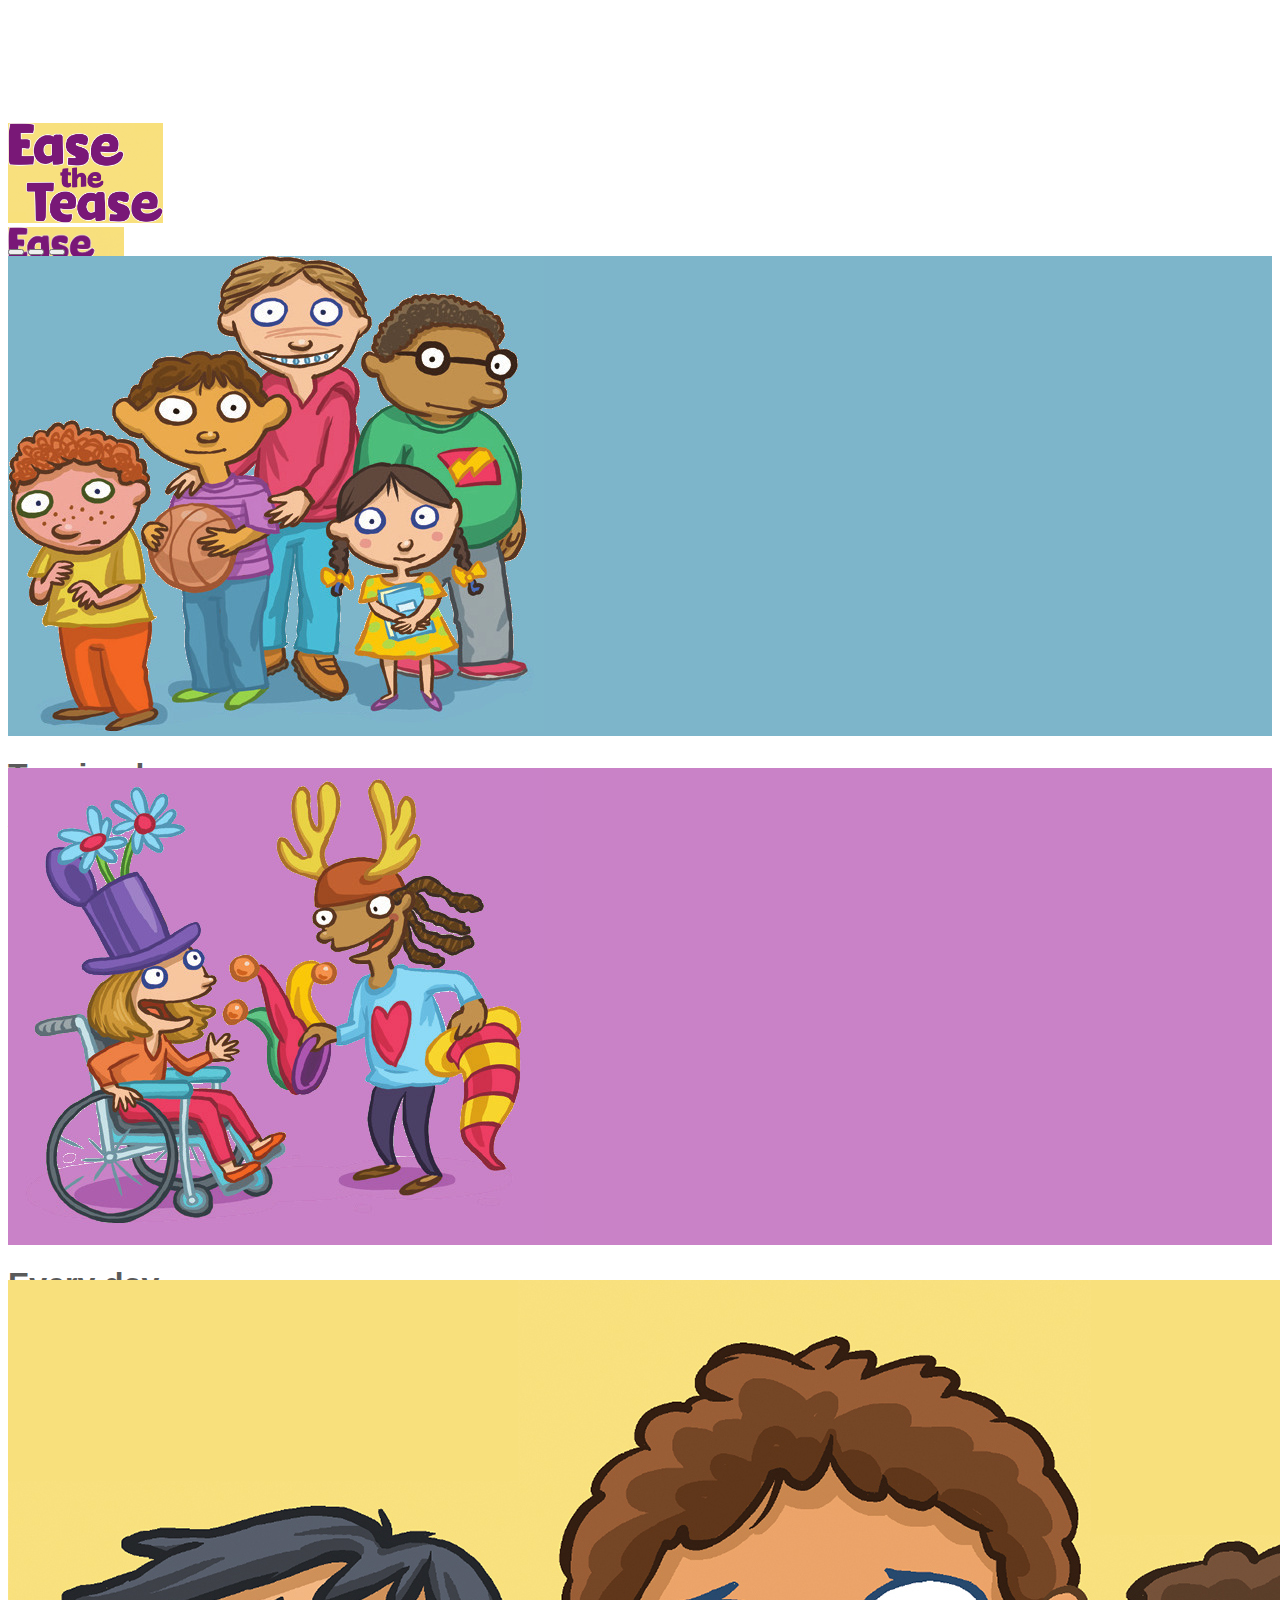
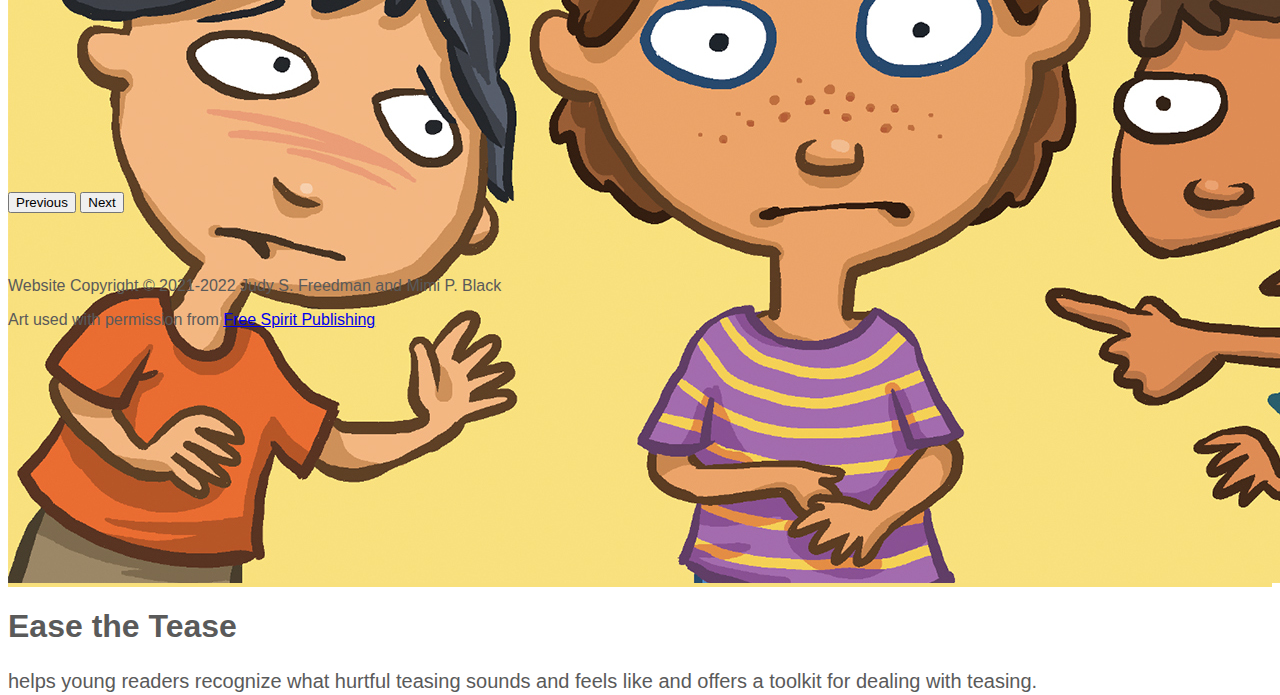
<file: index.html>
<!doctype html>
<html lang="en">

<head>
    <meta charset="utf-8">
    <meta name="viewport" content="width=device-width, initial-scale=1">
    <title>Ease The Tease</title>

    <link href="https://cdn.jsdelivr.net/npm/bootstrap@5.0.0-beta2/dist/css/bootstrap.min.css" rel="stylesheet"
        integrity="sha384-BmbxuPwQa2lc/FVzBcNJ7UAyJxM6wuqIj61tLrc4wSX0szH/Ev+nYRRuWlolflfl" crossorigin="anonymous">

    <link href="carousel.css" rel="stylesheet">
    <link href="ett-style.css" rel="stylesheet"><link href="graphics/logo.jpg" rel="icon">

</head>

<body pagename="Home">
    <header>
        <nav id="main-navbar" class="navbar navbar-expand-md fixed-top navbar-light">
            <a class="navbar-brand d-none d-md-block border border-dark rounded p-1" href="./index.html">
                <img class="img-fluid logo" src="./graphics/logo.jpg" alt="">
            </a>
            <a class="navbar-brand center-brand d-md-none border border-dark rounded p-1" href="./index.html">
                <img class="img-fluid logo-sm" src="./graphics/logo.jpg" alt="">
            </a>
            <button class="navbar-toggler" type="button" data-bs-toggle="collapse" data-bs-target="#navbarCollapse"
                aria-controls="navbarCollapse" aria-expanded="false" aria-label="Toggle navigation">
                <span class="navbar-toggler-icon"></span>
            </button>
            <div class="collapse navbar-collapse border border-secondary rounded" id="navbarCollapse">
            </div>
        </nav>
    </header>

    <main role="main">
        <div id="myCarousel" class="carousel slide" data-bs-ride="carousel">
            <div class="carousel-indicators">
                <button type="button" data-bs-target="#myCarousel" data-bs-slide-to="0" class="active"
                    aria-current="true" aria-label="Slide 1"></button>
                <button type="button" data-bs-target="#myCarousel" data-bs-slide-to="1" aria-label="Slide 2"></button>
                <button type="button" data-bs-target="#myCarousel" data-bs-slide-to="2" aria-label="Slide 3"></button>
            </div>
            <div class="carousel-inner">
                <div class="carousel-item active">
                    <div class="w-100 h-100 ett-bg-blue">
                        <img class="h-75 mt-2 position-absolute top-0 start-50 translate-middle-x" src="graphics/slide1.jpg">
                    </div>

                    <div class="container">
                        <div class="carousel-caption text-start">
                            <h1>Teasing happens</h1>
                            <p>to lots and lots (and lots!) of kids.</p>
                        </div>
                    </div>
                </div>
                <div class="carousel-item">
                    <div class="w-100 h-100 ett-bg-purple">
                        <img class="h-75 position-absolute top-0 start-50 translate-middle-x" src="graphics/slide2.jpg">
                    </div>

                    <div class="container">
                        <div class="carousel-caption text-start">
                            <h1>Every day.</h1>
                            <p>Sometimes that teasing can be fun, but sometimes it hurts.</p>
                        </div>
                    </div>
                </div>
                <div class="carousel-item">
                    <div class="w-100 h-100 ett-bg-yellow">
                        <img class="carousel-cartoon position-absolute top-0 start-50 translate-middle-x" src="graphics/slide3.jpg">
                    </div>

                    <div class="container">
                        <div class="carousel-caption text-start text-dark">
                            <!-- TODO this is hard to read on mobile -->
                            <h1 class="font-italic">Ease the Tease</h1>
                            <p>helps young readers recognize what hurtful teasing sounds and feels like and offers a
                                toolkit for dealing with teasing.</p>
                        </div>
                    </div>
                </div>
            </div>
            <button class="carousel-control-prev" type="button" data-bs-target="#myCarousel" data-bs-slide="prev">
                <span class="carousel-control-prev-icon" aria-hidden="true"></span>
                <span class="visually-hidden">Previous</span>
            </button>
            <button class="carousel-control-next" type="button" data-bs-target="#myCarousel" data-bs-slide="next">
                <span class="carousel-control-next-icon" aria-hidden="true"></span>
                <span class="visually-hidden">Next</span>
            </button>
        </div>
        <!-- FOOTER -->
        <footer class="container">
            <p>
                Website Copyright &copy; 2021-2022 Judy S. Freedman and Mimi P. Black
            </p>
            <p>
                Art used with permission from <a href="https://www.freespirit.com/">Free Spirit Publishing</a>
            </p>
        </footer>
    </main>
    <script src="https://cdn.jsdelivr.net/npm/bootstrap@5.0.0-beta2/dist/js/bootstrap.bundle.min.js"
        integrity="sha384-b5kHyXgcpbZJO/tY9Ul7kGkf1S0CWuKcCD38l8YkeH8z8QjE0GmW1gYU5S9FOnJ0"
        crossorigin="anonymous"></script>
    <script src="https://code.jquery.com/jquery-3.5.1.min.js"
        integrity="sha256-9/aliU8dGd2tb6OSsuzixeV4y/faTqgFtohetphbbj0=" crossorigin="anonymous"></script>
    <script src="ett-utils.js"></script>
</body>

</html>
</file>
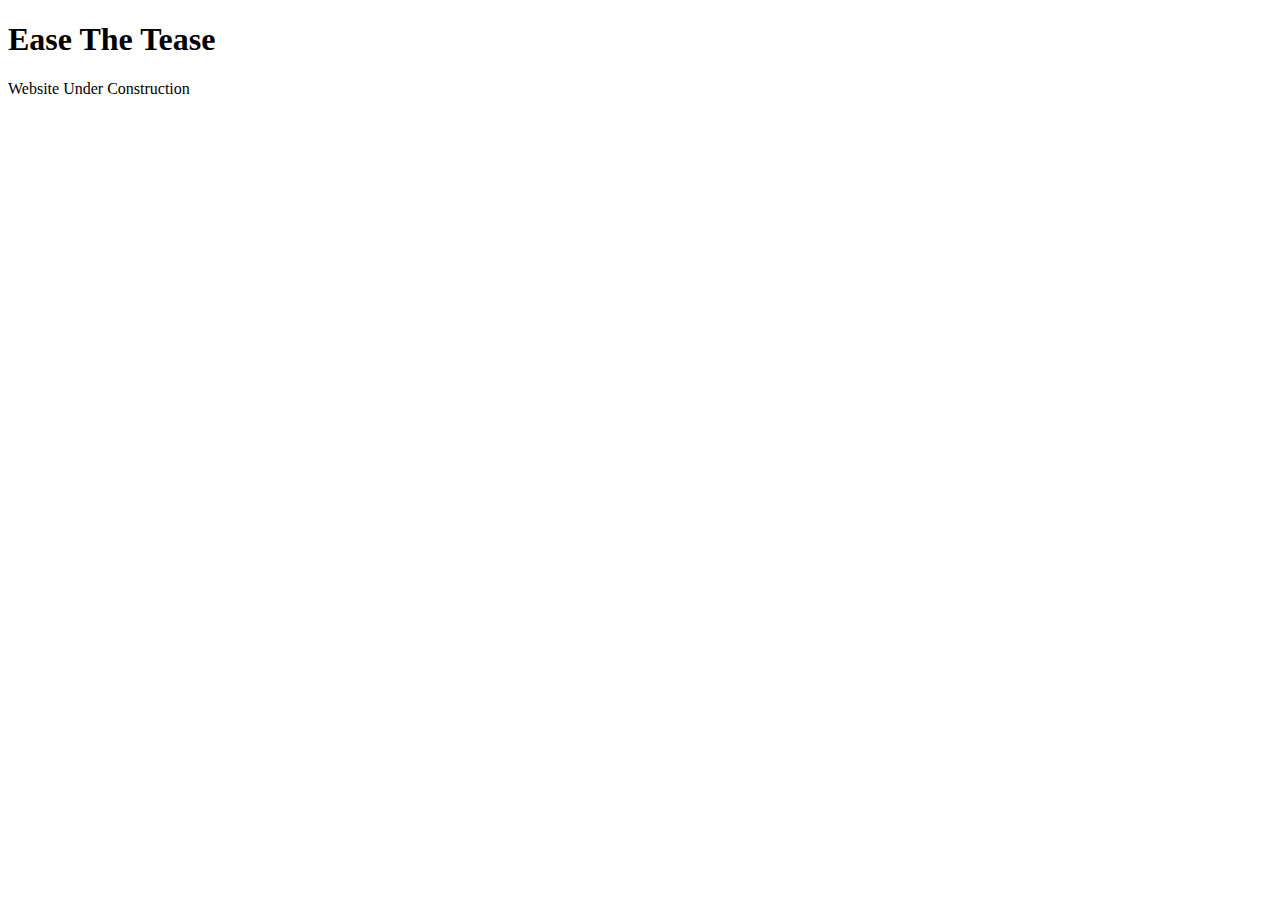
<file: ease-the-tease/index.html>
<!doctype html>
<html lang="en">

<head>
    <meta charset="utf-8">
    <meta name="viewport" content="width=device-width, initial-scale=1">
    <title>Ease The Tease</title>

    <link href="https://cdn.jsdelivr.net/npm/bootstrap@5.0.0-beta2/dist/css/bootstrap.min.css" rel="stylesheet"
        integrity="sha384-BmbxuPwQa2lc/FVzBcNJ7UAyJxM6wuqIj61tLrc4wSX0szH/Ev+nYRRuWlolflfl" crossorigin="anonymous">

</head>

<body>
    <main class="container text-center">
        <h1 class="display-1 mt-2">Ease The Tease</h1>
        <p class="lead">Website Under Construction</p>
    </main>
</body>

</html>
</file>
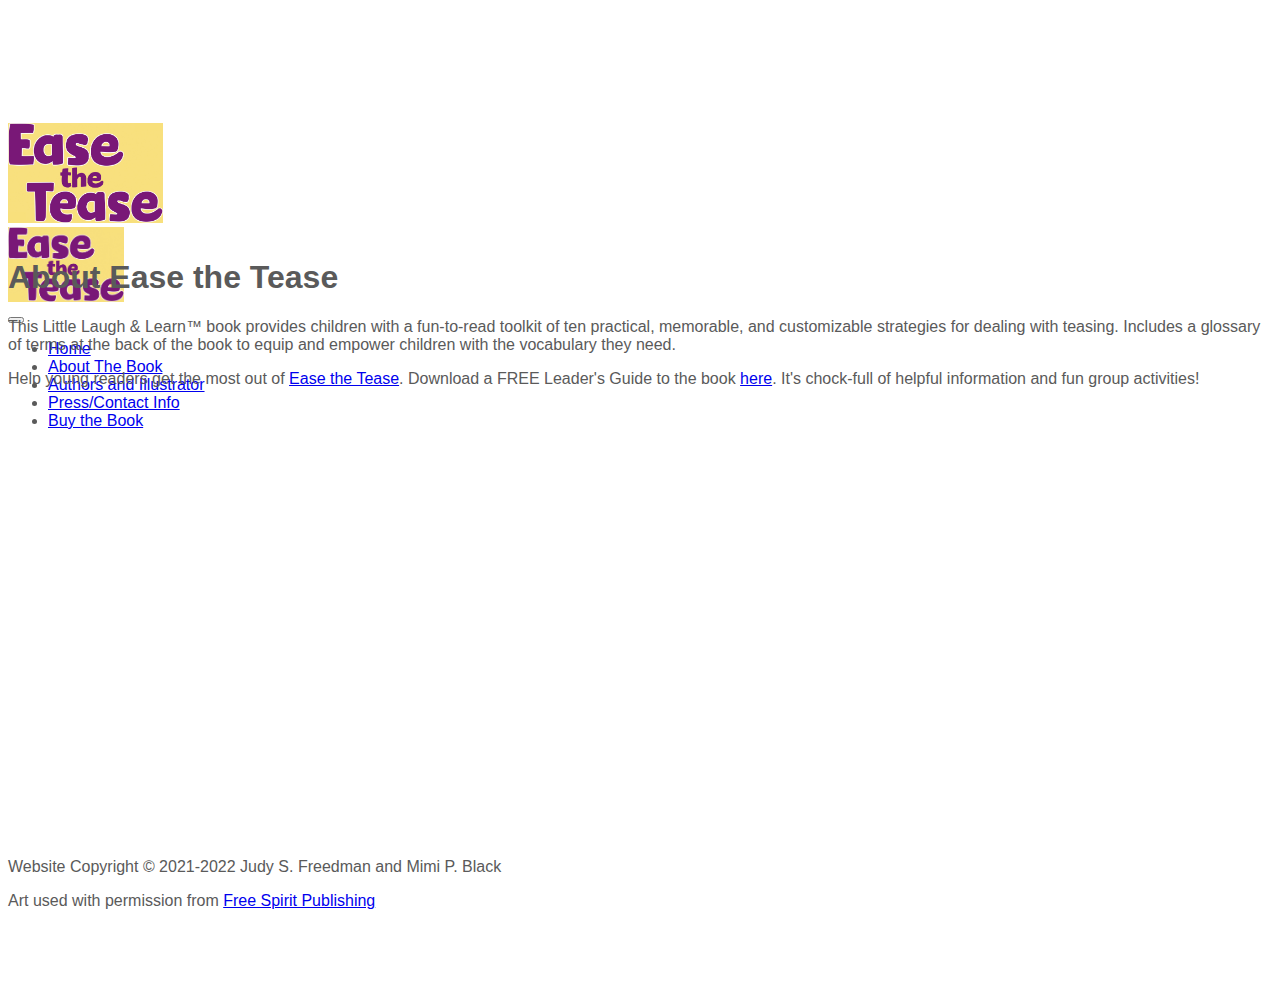
<file: about.html>
<!doctype html>
<html lang="en">

<head>
    <meta charset="utf-8">
    <meta name="viewport" content="width=device-width, initial-scale=1">
    <title>Ease The Tease | About</title>

    <link href="https://cdn.jsdelivr.net/npm/bootstrap@5.0.0-beta2/dist/css/bootstrap.min.css" rel="stylesheet"
        integrity="sha384-BmbxuPwQa2lc/FVzBcNJ7UAyJxM6wuqIj61tLrc4wSX0szH/Ev+nYRRuWlolflfl" crossorigin="anonymous">

    <link href="carousel.css" rel="stylesheet">
    <link href="ett-style.css" rel="stylesheet"><link href="graphics/logo.jpg" rel="icon">

</head>

<body pagename="About">
    <header>
        <nav id="main-navbar" class="navbar navbar-expand-md fixed-top navbar-light">
            <a class="navbar-brand d-none d-md-block border border-dark rounded p-1" href="./index.html">
                <img class="img-fluid logo" src="./graphics/logo.jpg" alt="">
            </a>
            <a class="navbar-brand center-brand d-md-none border border-dark rounded p-1" href="./index.html">
                <img class="img-fluid logo-sm" src="./graphics/logo.jpg" alt="">
            </a>
            <button class="navbar-toggler" type="button" data-bs-toggle="collapse" data-bs-target="#navbarCollapse"
                aria-controls="navbarCollapse" aria-expanded="false" aria-label="Toggle navigation">
                <span class="navbar-toggler-icon"></span>
            </button>
            <div class="collapse navbar-collapse border border-secondary rounded" id="navbarCollapse">
            </div>
        </nav>
    </header>

    <main role="main">
        <div class="container">
            <h1 class="display-1">About Ease the Tease</h1>
            <p class="lead">This Little Laugh &#38; Learn&#8482; book provides children with a fun-to-read
                toolkit of ten practical, memorable, and customizable strategies for dealing
                with teasing. Includes a glossary of terms at the back of the book to equip
                and empower children with the vocabulary they need.</p>
                <p class="lead">Help young readers get the most out of <a class="fst-italic" href="https://www.freespirit.com/social-and-emotional-learning-for-kids-and-teens/ease-the-tease-little-laugh-and-learn-judy-freedman-mimi-black-steve-mark-teasing?c=2">Ease the Tease</a>. Download a FREE Leader's Guide to the book <a class="fw-normal" href="
                    https://www.freespirit.com/leaders-guide-to-ease-the-tease?c=106">here</a>. It's chock-full of helpful information and fun group activities!</p>
        </div>
        <!-- FOOTER -->
        <footer class="container">
            <p>
                Website Copyright &copy; 2021-2022 Judy S. Freedman and Mimi P. Black
            </p>
            <p>
                Art used with permission from <a href="https://www.freespirit.com/">Free Spirit Publishing</a>
            </p>
        </footer>
    </main>
    <script src="https://cdn.jsdelivr.net/npm/bootstrap@5.0.0-beta2/dist/js/bootstrap.bundle.min.js"
        integrity="sha384-b5kHyXgcpbZJO/tY9Ul7kGkf1S0CWuKcCD38l8YkeH8z8QjE0GmW1gYU5S9FOnJ0"
        crossorigin="anonymous"></script>
    <script src="https://code.jquery.com/jquery-3.5.1.min.js"
        integrity="sha256-9/aliU8dGd2tb6OSsuzixeV4y/faTqgFtohetphbbj0=" crossorigin="anonymous"></script>
    <script src="ett-utils.js"></script>
</body>

</html>
</file>
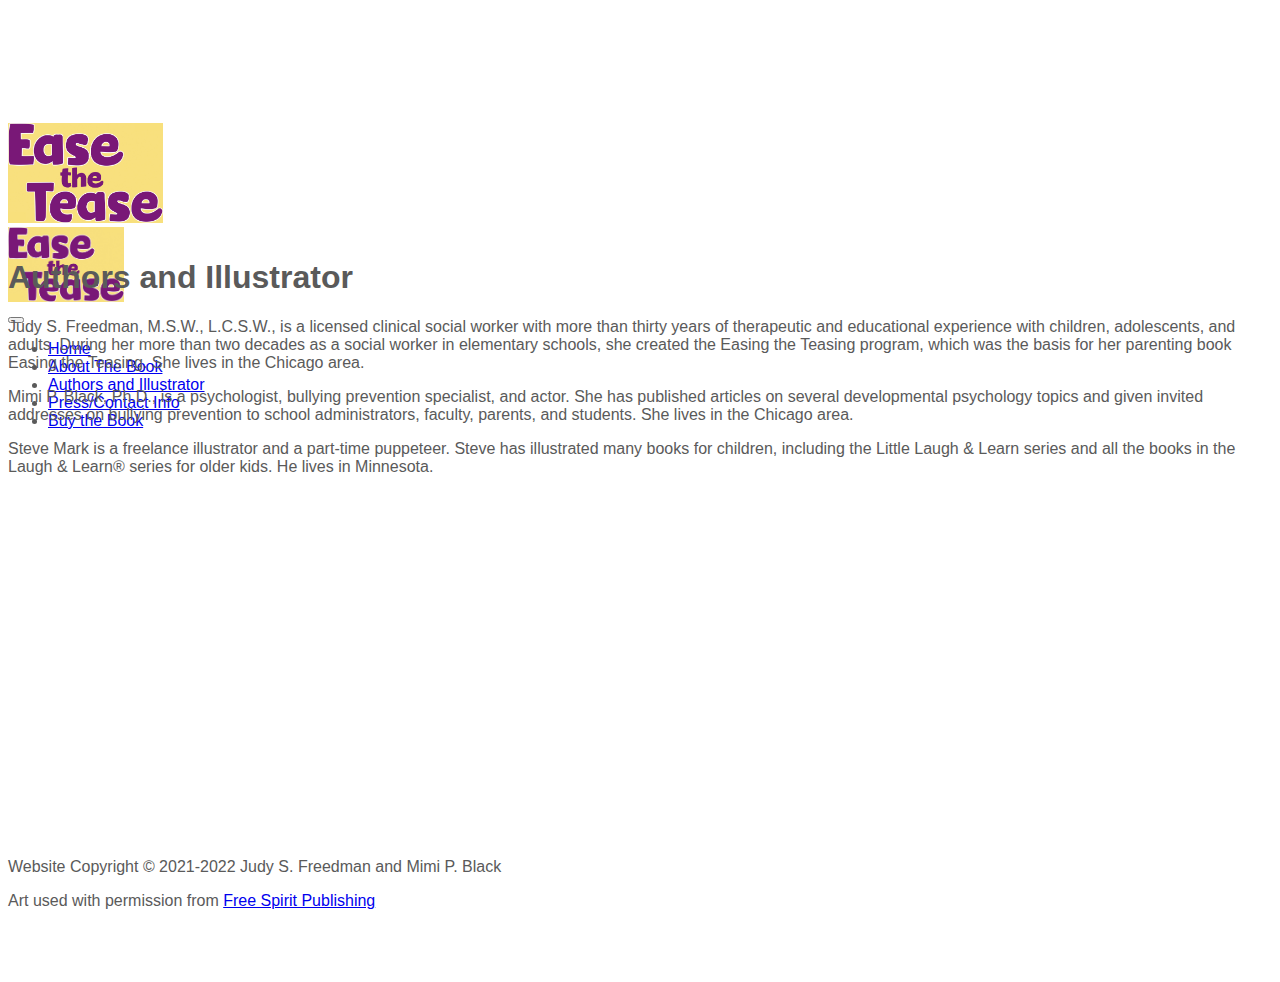
<file: authors.html>
<!doctype html>
<html lang="en">

<head>
    <meta charset="utf-8">
    <meta name="viewport" content="width=device-width, initial-scale=1">
    <title>Ease The Tease | Authors</title>

    <link href="https://cdn.jsdelivr.net/npm/bootstrap@5.0.0-beta2/dist/css/bootstrap.min.css" rel="stylesheet"
        integrity="sha384-BmbxuPwQa2lc/FVzBcNJ7UAyJxM6wuqIj61tLrc4wSX0szH/Ev+nYRRuWlolflfl" crossorigin="anonymous">

    <link href="carousel.css" rel="stylesheet">
    <link href="ett-style.css" rel="stylesheet"><link href="graphics/logo.jpg" rel="icon">

</head>

<body pagename="Authors and Illustrator">
    <header>
        <nav id="main-navbar" class="navbar navbar-expand-md fixed-top navbar-light">
            <a class="navbar-brand d-none d-md-block border border-dark rounded p-1" href="./index.html">
                <img class="img-fluid logo" src="./graphics/logo.jpg" alt="">
            </a>
            <a class="navbar-brand center-brand d-md-none border border-dark rounded p-1" href="./index.html">
                <img class="img-fluid logo-sm" src="./graphics/logo.jpg" alt="">
            </a>
            <button class="navbar-toggler" type="button" data-bs-toggle="collapse" data-bs-target="#navbarCollapse"
                aria-controls="navbarCollapse" aria-expanded="false" aria-label="Toggle navigation">
                <span class="navbar-toggler-icon"></span>
            </button>
            <div class="collapse navbar-collapse border border-secondary rounded" id="navbarCollapse">
            </div>
        </nav>
    </header>

    <main role="main">
        <div class="container">
            <h1 class="display-1">Authors and Illustrator</h1>
            <p class="lead">Judy S. Freedman, M.S.W., L.C.S.W., is a licensed clinical social worker with more than
                thirty years of therapeutic and educational experience with children, adolescents, and adults. During
                her more than two decades as a social worker in elementary schools, she created the Easing the Teasing
                program, which was the basis for her parenting book Easing the Teasing. She lives in the Chicago area.
            </p>
            <p class="lead">Mimi P. Black, Ph.D., is a psychologist, bullying prevention specialist, and actor. She has
                published articles on several developmental psychology topics and given invited addresses on bullying
                prevention to school administrators, faculty, parents, and students. She lives in the Chicago area.
            </p>
            <p class="lead">Steve Mark is a freelance illustrator and a part-time puppeteer. Steve has illustrated many
                books for children, including the Little Laugh &#38; Learn series and all the books in the Laugh &#38; Learn&#174;
                series for older kids. He lives in Minnesota.</p>
        </div>
        <!-- FOOTER -->
        <footer class="container">
            <p>
                Website Copyright &copy; 2021-2022 Judy S. Freedman and Mimi P. Black
            </p>
            <p>
                Art used with permission from <a href="https://www.freespirit.com/">Free Spirit Publishing</a>
            </p>
        </footer>
    </main>
    <script src="https://cdn.jsdelivr.net/npm/bootstrap@5.0.0-beta2/dist/js/bootstrap.bundle.min.js"
        integrity="sha384-b5kHyXgcpbZJO/tY9Ul7kGkf1S0CWuKcCD38l8YkeH8z8QjE0GmW1gYU5S9FOnJ0"
        crossorigin="anonymous"></script>
    <script src="https://code.jquery.com/jquery-3.5.1.min.js"
        integrity="sha256-9/aliU8dGd2tb6OSsuzixeV4y/faTqgFtohetphbbj0=" crossorigin="anonymous"></script>
    <script src="ett-utils.js"></script>
</body>

</html>
</file>
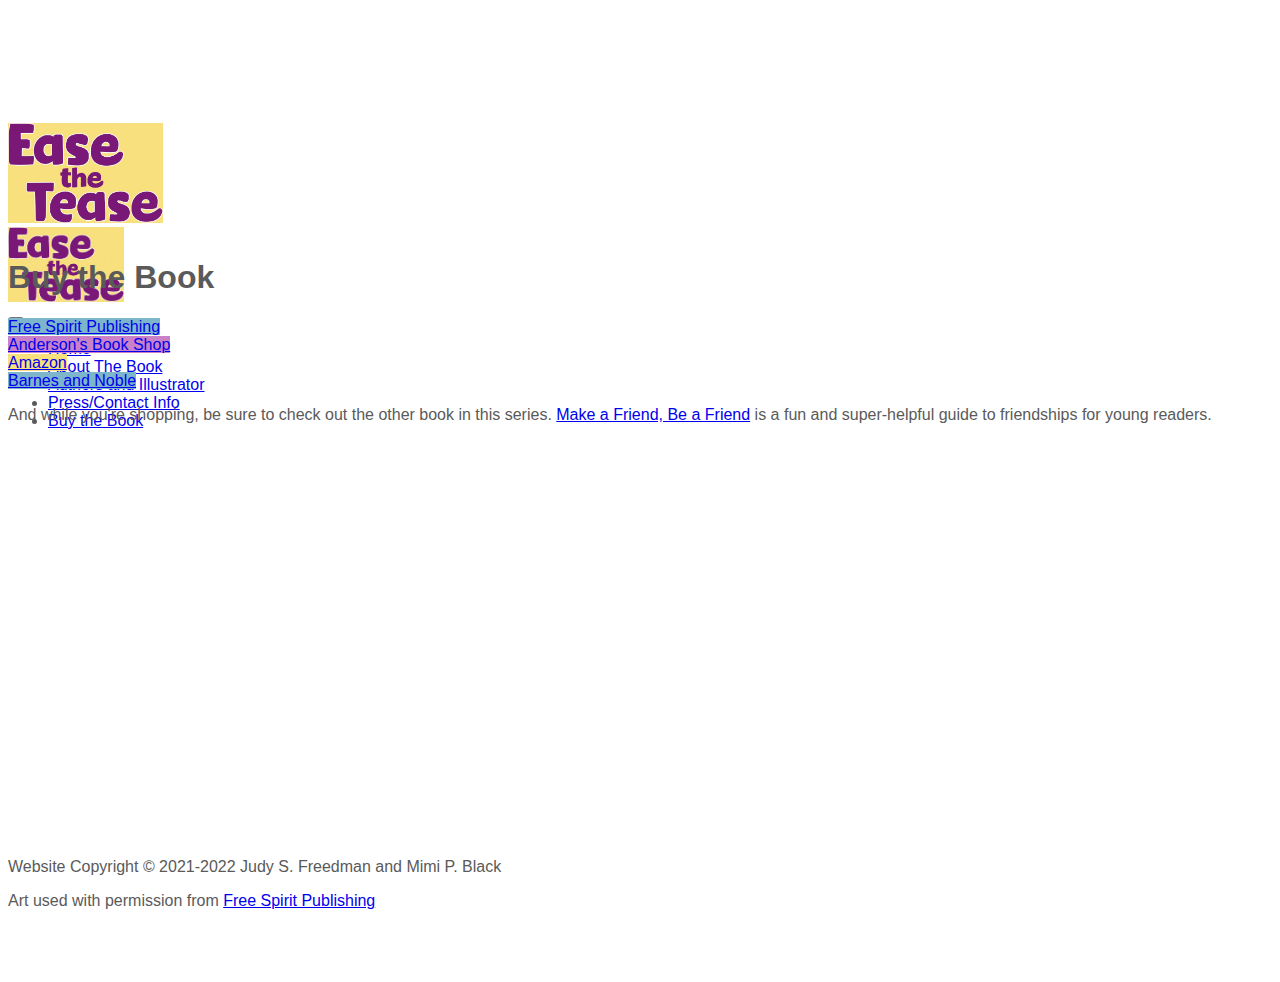
<file: buy.html>
<!doctype html>
<html lang="en">

<head>
    <meta charset="utf-8">
    <meta name="viewport" content="width=device-width, initial-scale=1">
    <title>Ease The Tease | Buy</title>

    <link href="https://cdn.jsdelivr.net/npm/bootstrap@5.0.0-beta2/dist/css/bootstrap.min.css" rel="stylesheet"
        integrity="sha384-BmbxuPwQa2lc/FVzBcNJ7UAyJxM6wuqIj61tLrc4wSX0szH/Ev+nYRRuWlolflfl" crossorigin="anonymous">

    <link href="carousel.css" rel="stylesheet">
    <link href="ett-style.css" rel="stylesheet">
    <link href="graphics/logo.jpg" rel="icon">

</head>

<body pagename="Buy the Book">
    <header>
        <nav id="main-navbar" class="navbar navbar-expand-md fixed-top navbar-light">
            <a class="navbar-brand d-none d-md-block border border-dark rounded p-1" href="./index.html">
                <img class="img-fluid logo" src="./graphics/logo.jpg" alt="">
            </a>
            <a class="navbar-brand center-brand d-md-none border border-dark rounded p-1" href="./index.html">
                <img class="img-fluid logo-sm" src="./graphics/logo.jpg" alt="">
            </a>
            <button class="navbar-toggler" type="button" data-bs-toggle="collapse" data-bs-target="#navbarCollapse"
                aria-controls="navbarCollapse" aria-expanded="false" aria-label="Toggle navigation">
                <span class="navbar-toggler-icon"></span>
            </button>
            <div class="collapse navbar-collapse border border-secondary rounded" id="navbarCollapse">
            </div>
        </nav>
    </header>

    <main role="main">
        <div class="container">
            <h1 class="display-1">Buy the Book</h1>
            <div class="col">

                <div class="row mt-3 w-50">
                    <a class="btn btn-lg ett-bg-blue"
                        href="https://www.freespirit.com/social-and-emotional-learning-for-kids-and-teens/ease-the-tease-little-laugh-and-learn-judy-freedman-mimi-black-steve-mark-teasing">Free
                        Spirit Publishing</a>
                </div>
                <div class="row mt-3 w-50">
                    <a class="btn btn-lg ett-bg-purple"
                        href="https://www.andersonsbookshop.com/book/9781631983504">Anderson's Book Shop</a>
                </div>
                <div class="row mt-3 w-50">

                    <a class="btn btn-lg ett-bg-yellow"
                        href="https://www.amazon.com/Ease-Tease-Little-Laugh-LearnTM/dp/1631983504/">Amazon</a>
                </div>
                <div class="row mt-3 w-50">

                    <a class="btn btn-lg ett-bg-blue"
                        href="https://www.barnesandnoble.com/w/ease-the-tease-judy-s-freedman-msw-lcsw/1138956125?ean=9781631983504">Barnes
                        and Noble</a>
                </div>
                <div class="row mt-5 w-50">
                    <p class="lead">And while you're shopping, be sure to check out the other book in this series. <a href="https://www.freespirit.com/social-and-emotional-learning-for-kids-and-teens/make-a-friend-be-a-friend-little-laugh-and-learn-eric-braun-steve-mark-how-to-be-a-good-friend">Make a Friend, Be a Friend</a> is a fun and super-helpful guide to friendships for young readers.</p>
                </div>
            </div>
        </div>
        <!-- FOOTER -->
        <footer class="container">
            <p>
                Website Copyright &copy; 2021-2022 Judy S. Freedman and Mimi P. Black
            </p>
            <p>
                Art used with permission from <a href="https://www.freespirit.com/">Free Spirit Publishing</a>
            </p>
        </footer>
    </main>
    <script src="https://cdn.jsdelivr.net/npm/bootstrap@5.0.0-beta2/dist/js/bootstrap.bundle.min.js"
        integrity="sha384-b5kHyXgcpbZJO/tY9Ul7kGkf1S0CWuKcCD38l8YkeH8z8QjE0GmW1gYU5S9FOnJ0"
        crossorigin="anonymous"></script>
    <script src="https://code.jquery.com/jquery-3.5.1.min.js"
        integrity="sha256-9/aliU8dGd2tb6OSsuzixeV4y/faTqgFtohetphbbj0=" crossorigin="anonymous"></script>
    <script src="ett-utils.js"></script>
</body>

</html>
</file>
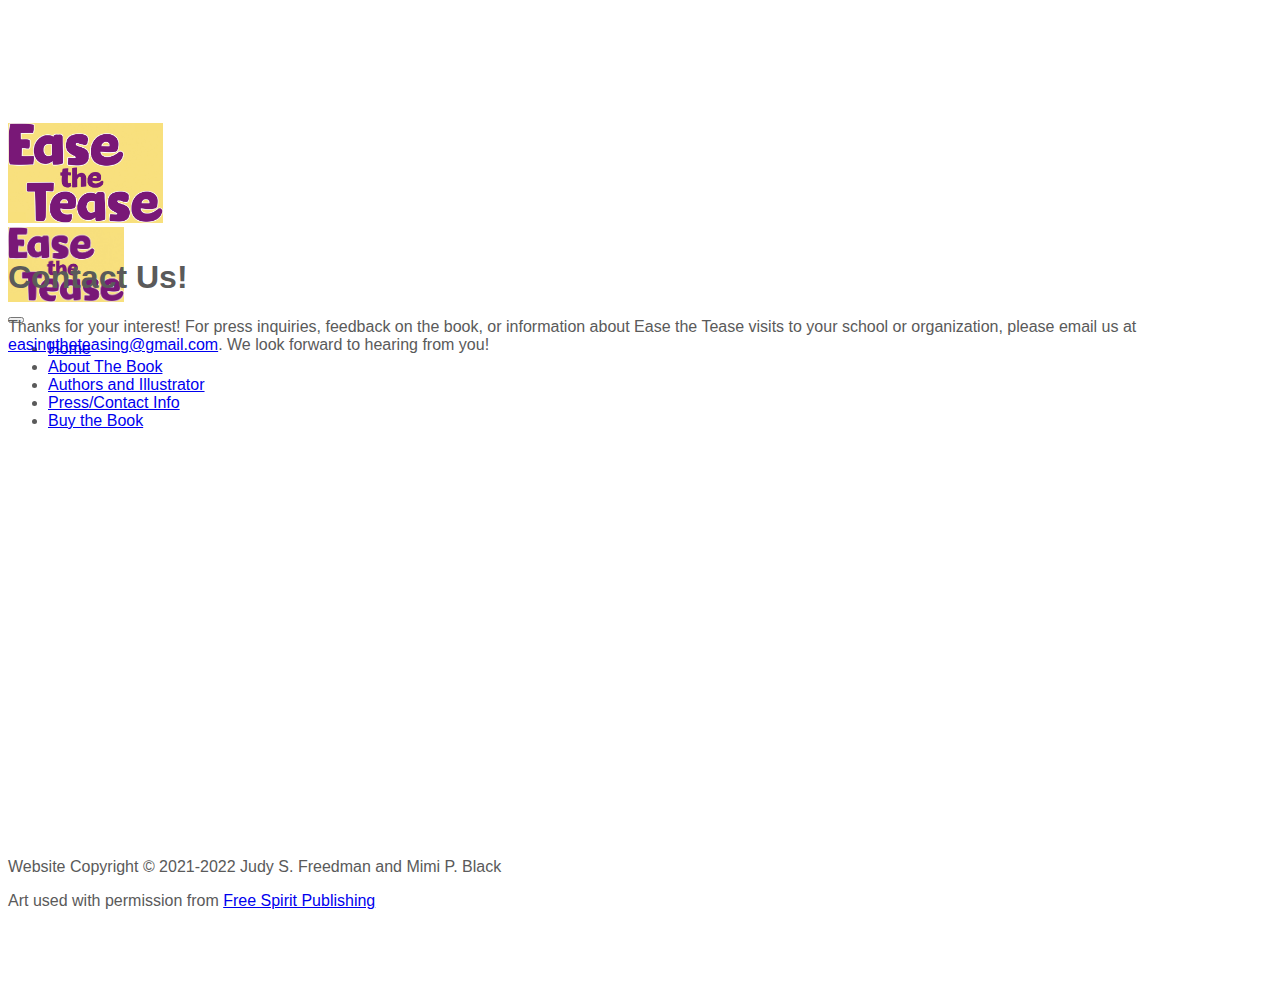
<file: press.html>
<!doctype html>
<html lang="en">

<head>
    <meta charset="utf-8">
    <meta name="viewport" content="width=device-width, initial-scale=1">
    <title>Ease The Tease | Press</title>

    <link href="https://cdn.jsdelivr.net/npm/bootstrap@5.0.0-beta2/dist/css/bootstrap.min.css" rel="stylesheet"
        integrity="sha384-BmbxuPwQa2lc/FVzBcNJ7UAyJxM6wuqIj61tLrc4wSX0szH/Ev+nYRRuWlolflfl" crossorigin="anonymous">

    <link href="carousel.css" rel="stylesheet">
    <link href="ett-style.css" rel="stylesheet"><link href="graphics/logo.jpg" rel="icon">

</head>

<body pagename="Press">
    <header>
        <nav id="main-navbar" class="navbar navbar-expand-md fixed-top navbar-light">
            <a class="navbar-brand d-none d-md-block border border-dark rounded p-1" href="./index.html">
                <img class="img-fluid logo" src="./graphics/logo.jpg" alt="">
            </a>
            <a class="navbar-brand center-brand d-md-none border border-dark rounded p-1" href="./index.html">
                <img class="img-fluid logo-sm" src="./graphics/logo.jpg" alt="">
            </a>
            <button class="navbar-toggler" type="button" data-bs-toggle="collapse" data-bs-target="#navbarCollapse"
                aria-controls="navbarCollapse" aria-expanded="false" aria-label="Toggle navigation">
                <span class="navbar-toggler-icon"></span>
            </button>
            <div class="collapse navbar-collapse border border-secondary rounded" id="navbarCollapse">
            </div>
        </nav>
    </header>

    <main role="main">
        <div class="container">
            <h1 class="display-1">Contact Us!</h1>
            <p class="lead">Thanks for your interest! For press inquiries, feedback on the book, or information about Ease the Tease visits to your school or organization, please email us at <a href="mailto:easingtheteasing@gmail.com">easingtheteasing@gmail.com</a>. We look forward to hearing from you!</p>
        </div>
        <!-- FOOTER -->
        <footer class="container">
            <p>
                Website Copyright &copy; 2021-2022 Judy S. Freedman and Mimi P. Black
            </p>
            <p>
                Art used with permission from <a href="https://www.freespirit.com/">Free Spirit Publishing</a>
            </p>
        </footer>
    </main>
    <script src="https://cdn.jsdelivr.net/npm/bootstrap@5.0.0-beta2/dist/js/bootstrap.bundle.min.js"
        integrity="sha384-b5kHyXgcpbZJO/tY9Ul7kGkf1S0CWuKcCD38l8YkeH8z8QjE0GmW1gYU5S9FOnJ0"
        crossorigin="anonymous"></script>
    <script src="https://code.jquery.com/jquery-3.5.1.min.js"
        integrity="sha256-9/aliU8dGd2tb6OSsuzixeV4y/faTqgFtohetphbbj0=" crossorigin="anonymous"></script>
    <script src="ett-utils.js"></script>
</body>

</html>
</file>
<file: carousel.css>
/* GLOBAL STYLES
-------------------------------------------------- */
/* Padding below the footer and lighter body text */

body {
  padding-top: 3rem;
  padding-bottom: 3rem;
  color: #5a5a5a;
}


/* CUSTOMIZE THE CAROUSEL
-------------------------------------------------- */

/* Carousel base class */
.carousel {
  margin-bottom: 4rem;
}
/* Since positioning the image, we need to help out the caption */
.carousel-caption {
  bottom: 3rem;
  z-index: 10;
}

/* Declare heights because of positioning of img element */
.carousel-item {
  height: 32rem;
}
.carousel-item > img {
  position: absolute;
  top: 0;
  left: 0;
  min-width: 100%;
  height: 32rem;
}


/* MARKETING CONTENT
-------------------------------------------------- */

/* Center align the text within the three columns below the carousel */
.marketing .col-lg-4 {
  margin-bottom: 1.5rem;
  text-align: center;
}
.marketing h2 {
  font-weight: 400;
}
/* rtl:begin:ignore */
.marketing .col-lg-4 p {
  margin-right: .75rem;
  margin-left: .75rem;
}
/* rtl:end:ignore */


/* Featurettes
------------------------- */

.featurette-divider {
  margin: 5rem 0; /* Space out the Bootstrap <hr> more */
}

/* Thin out the marketing headings */
.featurette-heading {
  font-weight: 300;
  line-height: 1;
  /* rtl:remove */
  letter-spacing: -.05rem;
}


/* RESPONSIVE CSS
-------------------------------------------------- */

@media (min-width: 40em) {
  /* Bump up size of carousel content */
  .carousel-caption p {
    margin-bottom: 1.25rem;
    font-size: 1.25rem;
    line-height: 1.4;
  }

  .featurette-heading {
    font-size: 50px;
  }
}

@media (min-width: 62em) {
  .featurette-heading {
    margin-top: 7rem;
  }
}
</file>
<file: ett-style.css>
.carousel-image{
    filter:brightness(40%);
}
.navbar{
    background-color: white;
    max-height: 115px;
}
.logo{
    max-height:100px;
}
.logo-sm{
    max-height:75px;
}
.center-brand{
    display: block;
    margin-left: auto;
    margin-right: auto;
}
.orange{
    color: rgb(255, 68, 0);
}
.noindent{
    display:inline;
}
.bar1, .bar2, .bar3 {
    width: 35px;
    height: 5px;
    background-color: #000000;
    margin: 6px 0;
    transition: 0.4s;
}

.change .bar1 {
    -webkit-transform: rotate(-45deg) translate(-9px, 6px);
    transform: rotate(-45deg) translate(-9px, 6px);
}

.change .bar2 {opacity: 0;}

.change .bar3 {
    -webkit-transform: rotate(45deg) translate(-8px, -8px);
    transform: rotate(45deg) translate(-8px, -8px);
}

body{
    font-family: Verdana, sans-serif;
    padding-top: 115px;
}

.ett-bg-yellow {
    background-color: #f8e07c
}

.ett-bg-blue {
    background-color: #7db5ca;
}

.ett-bg-purple {
    background-color: #c982c7;
}

.carousel-cartoon {
    max-height: 75%;
}

/* shrinks image to avoid crowding */
@media(max-width: 1800px) {
    .carousel-cartoon {
        max-height: 58%;
    }
}
</file>
